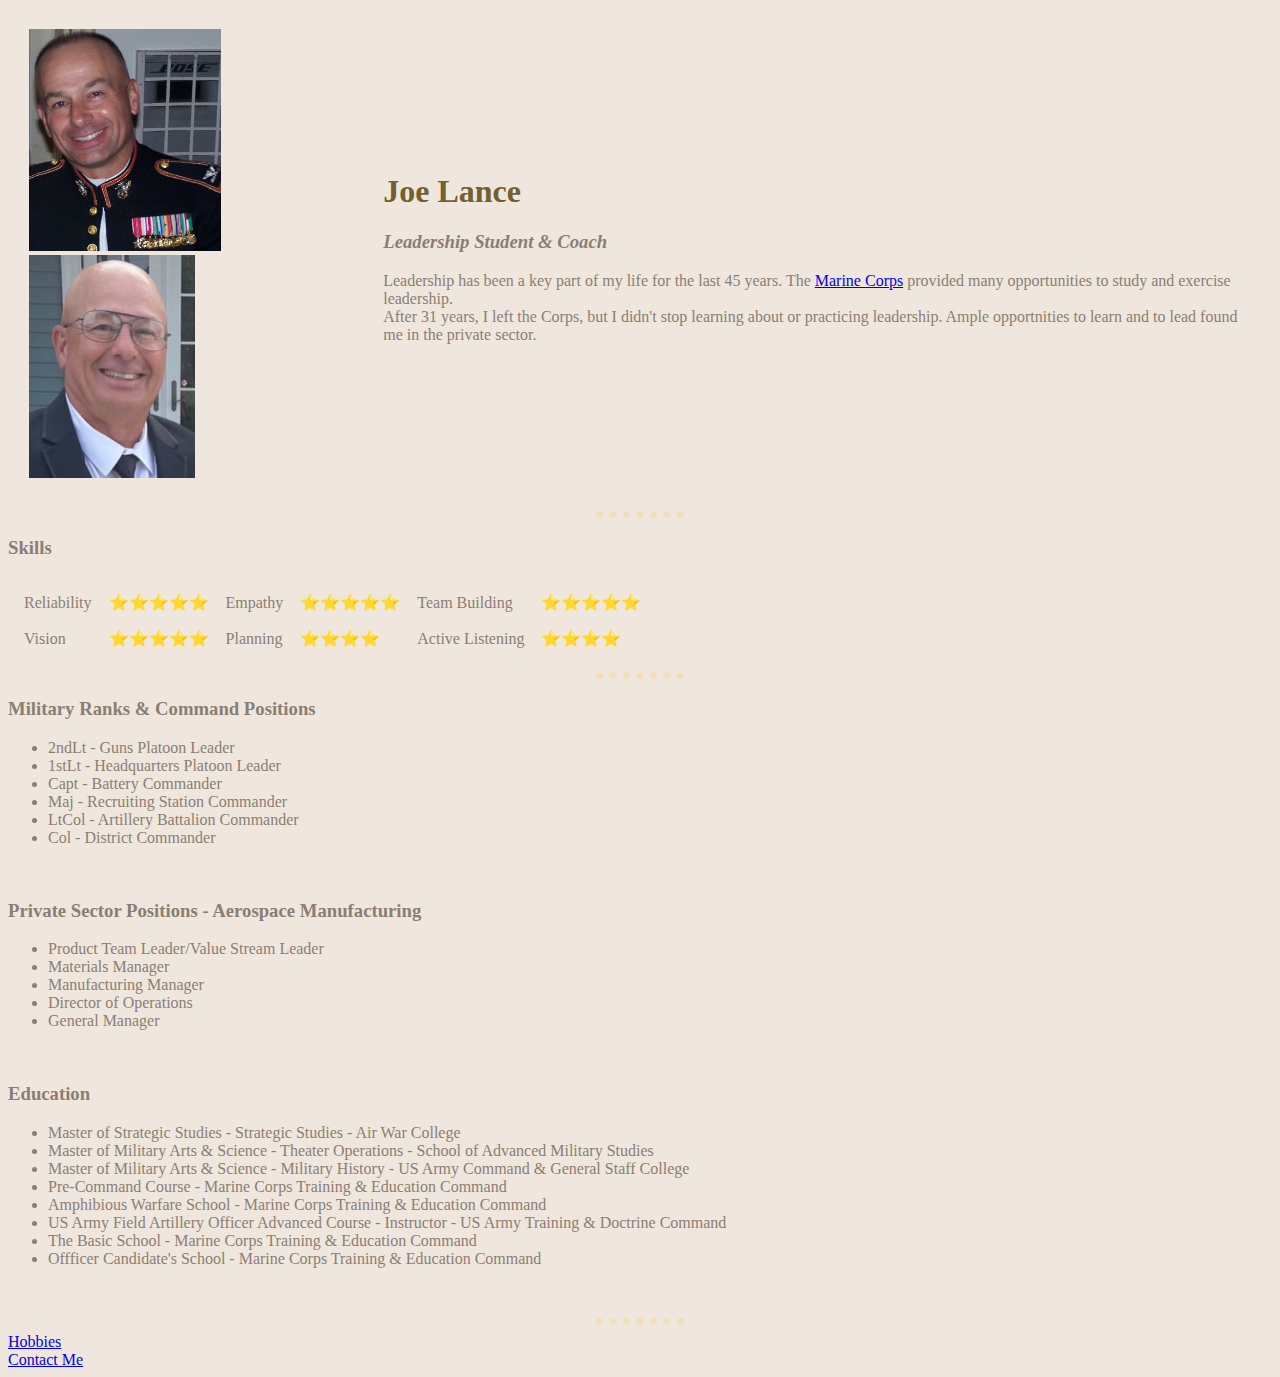
<file: index.html>
<!DOCTYPE html>
<html lang="en">

<head>
    <meta charset="UTF-8">
    <meta http-equiv="X-UA-Compatible" content="IE=edge">
    <meta name="viewport" content="width=device-width, initial-scale=1.0">
    <title>✯Joe Lance's Website✯</title>
    <link rel="stylesheet" href="css/styles.css">

</head>

<body>

    </bodystyle>
    </bodystyle>
    <table cellspacing=" 20 ">
        <tr>
            <td><img src="Mil.jpg " alt="Joe profile photo " style="width: 192px; "><img src="Civ.jpg " alt="Joe profile photo " style="width: 166px " style="height: 165px "></td>
            <td>
                <h1>Joe Lance</h1>
                <h3><em>Leadership <strong>Student & Coach</strong></em></h3>
                <p>Leadership has been a key part of my life for the last 45 years. The <a href="https://www.marines.mil ">Marine Corps</a> provided many opportunities to study and exercise leadership.
                    <br> After 31 years, I left the Corps, but I didn't stop learning about or practicing leadership. Ample opportnities to learn and to lead found me in the private sector.</p>
            </td>
        </tr>
    </table>
    <hr>
    <h3>Skills</h3>
    <table cellspacing=" 15 ">
        <colgroup span="4 "></colgroup>
        <tr>
            <td>Reliability</td>
            <td>⭐⭐⭐⭐⭐</td>
            <td>Empathy</td>
            <td>⭐⭐⭐⭐⭐</td>
            <td>Team Building</td>
            <td>⭐⭐⭐⭐⭐</td>
        </tr>
        <tr>
            <td>Vision</td>
            <td>⭐⭐⭐⭐⭐</td>
            <td>Planning</td>
            <td>⭐⭐⭐⭐</td>
            <td>Active Listening</td>
            <td>⭐⭐⭐⭐</td>
        </tr>
    </table>
    <hr>
    <h3>Military Ranks & Command Positions</h3>
    <p>
        <ul>
            <li>2ndLt - Guns Platoon Leader </li>
            <li>1stLt - Headquarters Platoon Leader </li>
            <li>Capt - Battery Commander </li>
            <li>Maj - Recruiting Station Commander </li>
            <li>LtCol - Artillery Battalion Commander </li>
            <li>Col - District Commander </li>
        </ul><br>

        <h3>Private Sector Positions - Aerospace Manufacturing</h3>
    </p>
    <ul>
        <li>Product Team Leader/Value Stream Leader</li>
        <li>Materials Manager</li>
        <li>Manufacturing Manager</li>
        <li>Director of Operations</li>
        <li>General Manager</li>
    </ul> <br>
    <h3>Education</h3>
    <p>
        <ul>
            <li>Master of Strategic Studies - Strategic Studies - Air War College</li>
            <li>Master of Military Arts & Science - Theater Operations - School of Advanced Military Studies</li>
            <li>Master of Military Arts & Science - Military History - US Army Command & General Staff College</li>
            <li>Pre-Command Course - Marine Corps Training & Education Command</li>
            <li>Amphibious Warfare School - Marine Corps Training & Education Command</li>
            <li>US Army Field Artillery Officer Advanced Course - Instructor - US Army Training & Doctrine Command</li>
            <li>The Basic School - Marine Corps Training & Education Command</li>
            <li>Offficer Candidate's School - Marine Corps Training & Education Command</li>
        </ul><br>

    </P>
    <hr>
    <a href="hobbies.html ">Hobbies</a><br>
    <a href="Contact Me.html ">Contact Me</a>

</html>
</file>
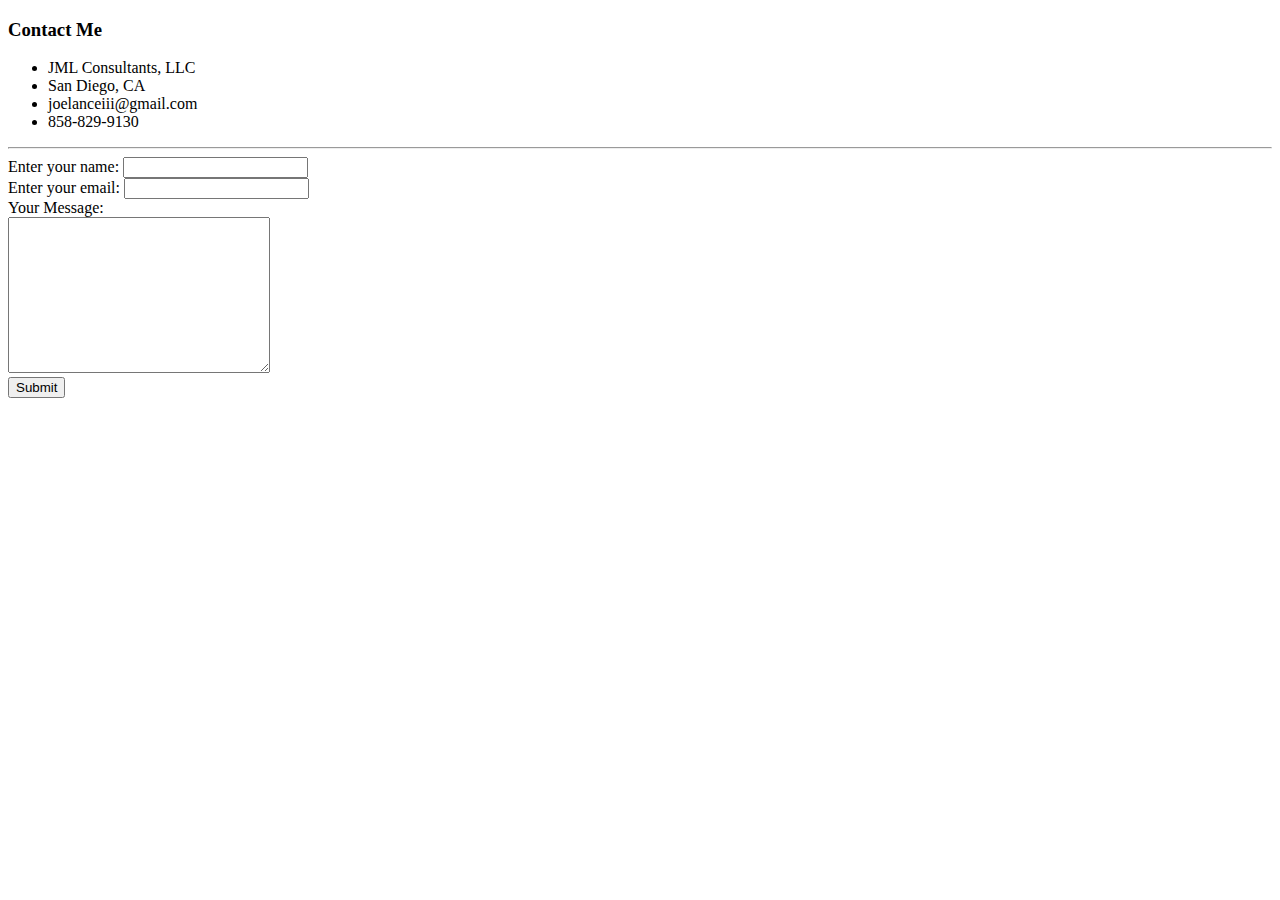
<file: Contact Me.html>
<!DOCTYPE html>
<html lang="en">
<head>
    <meta charset="UTF-8">
    <meta http-equiv="X-UA-Compatible" content="IE=edge">
    <meta name="viewport" content="width=device-width, initial-scale=1.0">
    <title>Contact Me</title>
</head>
<body>
<h3>Contact Me</h3>
<p><ul>
  <li> JML Consultants, LLC</li>
  <li> San Diego, CA</li>
  <li> joelanceiii@gmail.com</li>
  <li> 858-829-9130</li>
</ul></p>
<hr>
<form action="" method="get" class="form-example">
    <div class="form-example">
        <label for="name">Enter your name: </label>
        <input type="text" name="name" id="name" required>
    </div>
    <div class="form-example">
        <label for="email">Enter your email: </label>
        <input type="email" name="email" id="email" required>
    </div>
    <div class="form-example">
        <label>Your Message:</label><br>
        <textarea name="name" rows="10" cols="30"></textarea><br> 
        <input type="submit" name=""> 
    </form>
</body>    
</html>
</file>
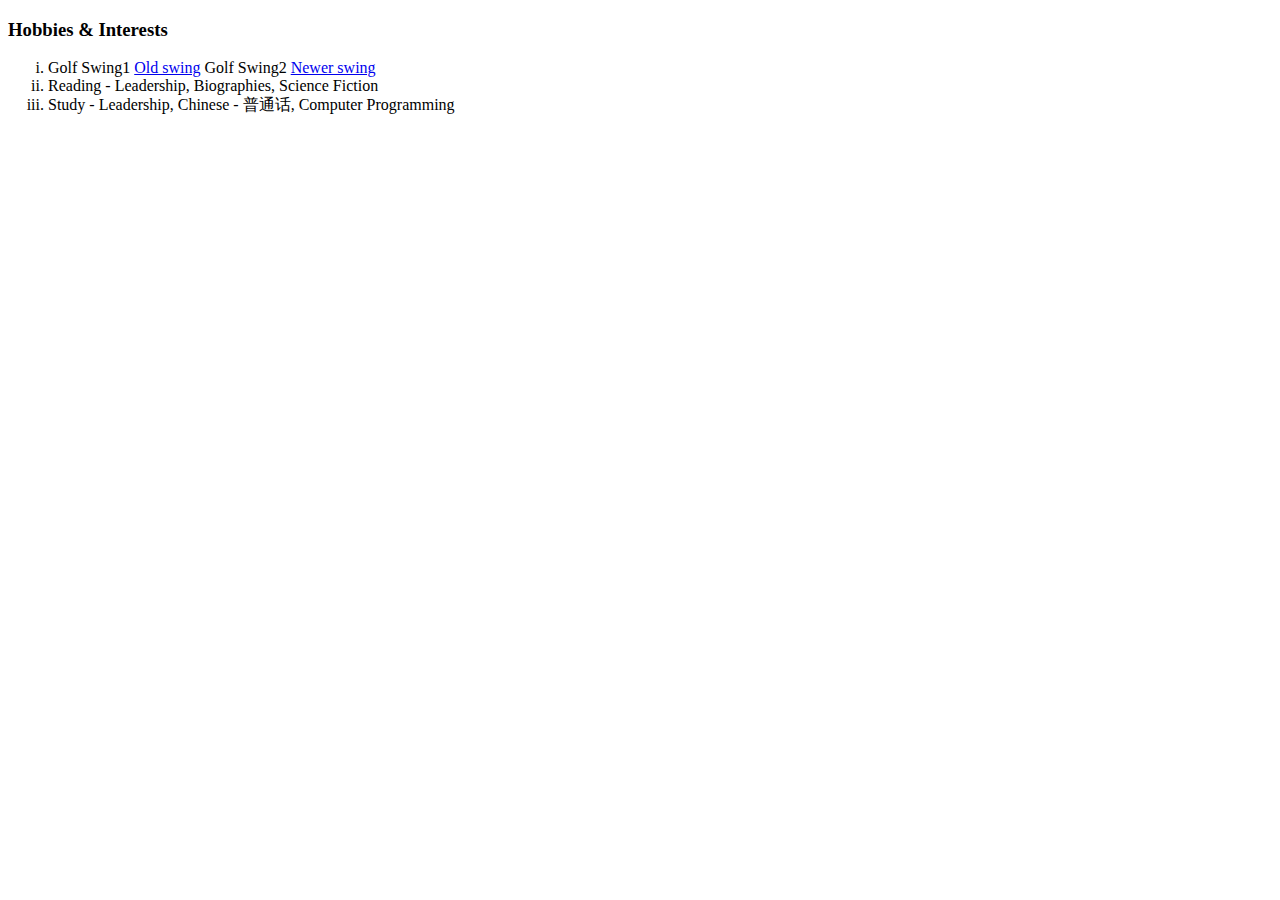
<file: hobbies.html>
<!DOCTYPE html>
<html lang="en">
<head>
    <meta charset="UTF-8">
    <meta http-equiv="X-UA-Compatible" content="IE=edge">
    <meta name="viewport" content="width=device-width, initial-scale=1.0">
    <title>Hobbies & Interests</title>
</head>
<body>
    <h3>Hobbies & Interests </h3>  
  <P><ol type="i">
    <li>Golf Swing1 <a href="https://gt.golf/RCmtFB">Old swing</a> Golf Swing2 <a href="https://youtu.be/4WLBVPYHykI">Newer swing</a> </li>
    <li>Reading - Leadership, Biographies, Science Fiction</li>
    <li>Study - Leadership, Chinese - 普通话, Computer Programming</li>
  </ol>
</body>
</html>
</file>
<file: css/styles.css>
body {
                                                    background-color: rgb(239, 231, 221);
                                                }
                                                
                                                h1 {
                                                    color: #735F32;
                                                }
                                                
                                                h3 {
                                                    color: #8B7E74;
                                                }
                                                
                                                li {
                                                    color: #8B7E74;
                                                }
                                                
                                                p {
                                                    color: #8B7E74;
                                                }
                                                
                                                tr {
                                                    color: #8B7E74;
                                                }
                                                
                                                hr {
                                                    border-style: none;
                                                    border-top-style: dotted;
                                                    border-color: #F2DEBA;
                                                    border-width: 7px;
                                                    width: 7%;
                                                }
</file>
